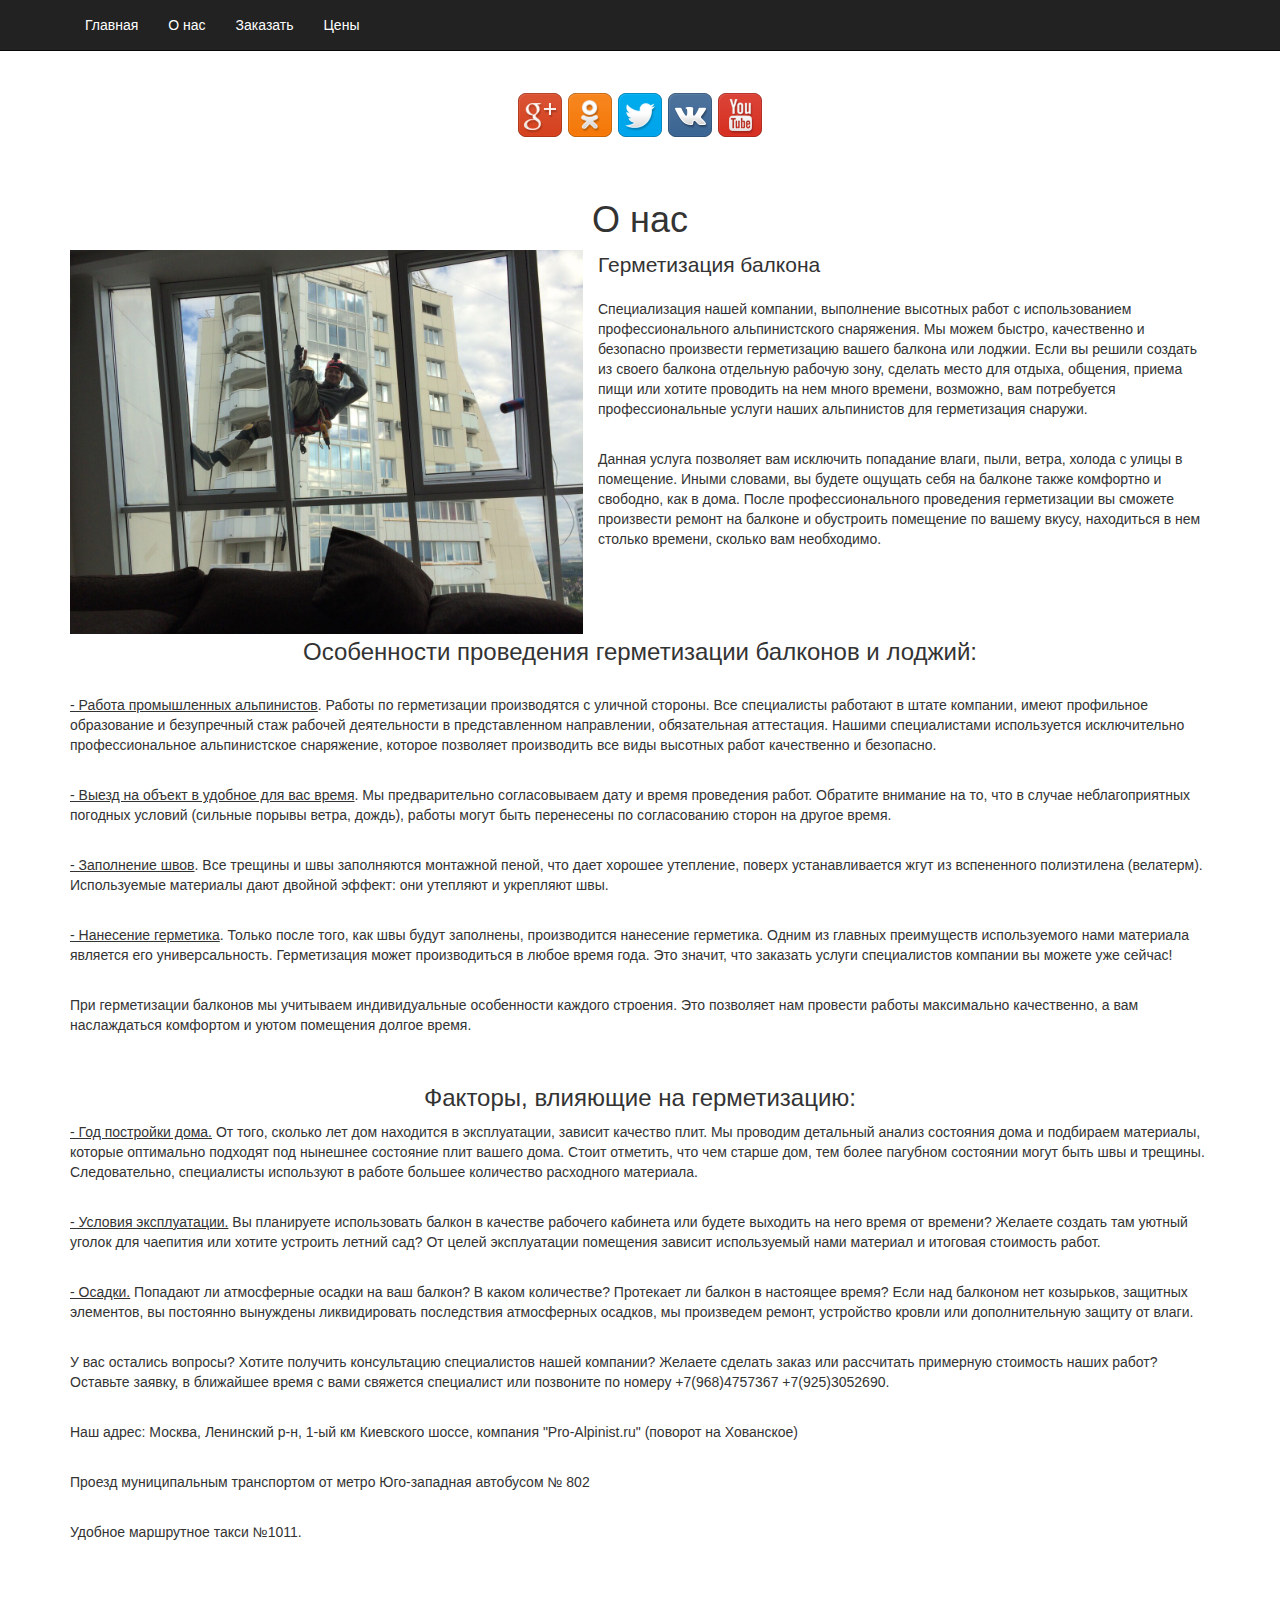
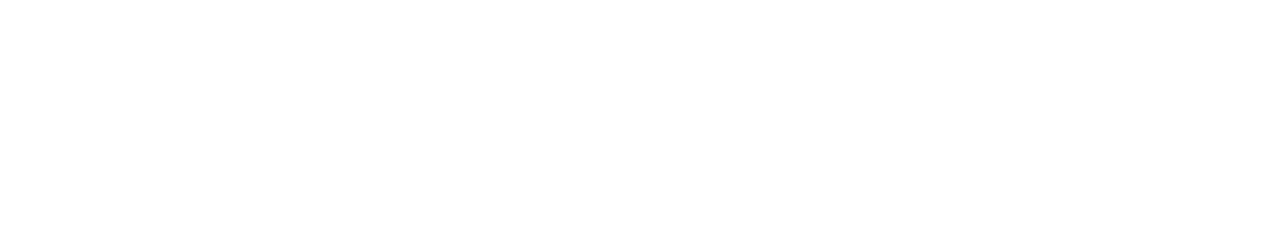
<file: about.html>
<!DOCTYPE html>
<!-- saved from url=(0048)http://bootstrap-3.ru/examples/starter-template/ -->
<html lang="en"><head><meta http-equiv="Content-Type" content="text/html; charset=UTF-8">
    
    <meta http-equiv="X-UA-Compatible" content="IE=edge">
    <meta name="viewport" content="width=device-width, initial-scale=1">
    <meta name="description" content="Цены на услуги по герметизации балконов в Москве и Москвоской области">
    <meta name="author" content="Drol">
    <link rel="shortcut icon" href="http://bootstrap-3.ru/assets/ico/favicon.ico">
<div id="fb-root"></div>
<script>(function(d, s, id) {
  var js, fjs = d.getElementsByTagName(s)[0];
  if (d.getElementById(id)) return;
  js = d.createElement(s); js.id = id;
  js.src = "//connect.facebook.net/ru_RU/sdk.js#xfbml=1&version=v2.8";
  fjs.parentNode.insertBefore(js, fjs);
}(document, 'script', 'facebook-jssdk'));</script>
    <title>О нас</title>

    <!-- Bootstrap core CSS -->
    <link href="./css/bootstrap.min.css" rel="stylesheet">

    <!-- Custom styles for this template -->
    <link href="./css/starter-template.css" rel="stylesheet">

    <!-- Just for debugging purposes. Don't actually copy this line! -->
    <!--[if lt IE 9]><script src="../../assets/js/ie8-responsive-file-warning.js"></script><![endif]-->

    <!-- HTML5 shim and Respond.js IE8 support of HTML5 elements and media queries -->
    <!--[if lt IE 9]>
      <script src="https://oss.maxcdn.com/libs/html5shiv/3.7.0/html5shiv.js"></script>
      <script src="https://oss.maxcdn.com/libs/respond.js/1.4.2/respond.min.js"></script>
    <![endif]-->
  </head>

  <body>

    <div class="navbar navbar-inverse navbar-fixed-top" role="navigation">
      <div class="container">
        <div class="navbar-header">
          <button type="button" class="navbar-toggle" data-toggle="collapse" data-target=".navbar-collapse">
            <span class="sr-only">Toggle navigation</span>
            <span class="icon-bar"></span>
            <span class="icon-bar"></span>
            <span class="icon-bar"></span>
          </button>
        </div>
        <div class="collapse navbar-collapse">
          <ul class="nav navbar-nav">
            <li><a href="index.html">Главная</a></li>
            <li><a href="about.html">О нас</a></li>
            <li><a href="zakaz.html">Заказать</a></li>
            <li><a href="cenu.html">Цены</a></li>
          </ul>
        </div><!--/.nav-collapse -->
      </div>
    </div>

    <div class="container">

      <div class="starter-template">

		<div style="display: flex;flex-direction: row; justify-content: center;">
			<!--<a style="" href="https://www.facebook.com/proalpinist.ru/" target="_blank" rel="nofollow"><img src="img/tab/facebook.png">-->
			<a href="https://plus.google.com/u/0/110364724262487221629" target="_blank" rel="nofollow"><img height="50" src="img/tab/google-plus.png"></a>
			<a href="https://ok.ru/group57461541699634" target="_blank" rel="nofollow"><img height="50" src="img/tab/odnoklassniki.png"></a>
			<a href="https://twitter.com/ProAlpinist" target="_blank" rel="nofollow"><img height="50" src="img/tab/twitter.png"></a>
			<a href="https://vk.com/pro_alpinist" target="_blank" rel="nofollow"><img height="50" src="img/tab/vk_int.png"></a>
			<a href="https://www.youtube.com/c/ProalpinistRuS" target="_blank" rel="nofollow"><img height="50" src="img/tab/youtube.png"></a>
			
		</div>
		</div>
        <center><h1>О нас</h1></center><img width="45%" style="float: left; margin-right: 15px;" height="60%" src="img/e0zea0cIUlE.jpg">
        <p class="lead">Герметизация балкона
<p>Специализация нашей компании, выполнение высотных работ с использованием профессионального альпинистского снаряжения. Мы можем быстро, качественно и безопасно произвести герметизацию вашего балкона или лоджии.  Если вы решили создать из своего балкона отдельную рабочую зону, сделать место для отдыха, общения, приема пищи или хотите проводить на нем много времени, возможно, вам потребуется профессиональные услуги наших альпинистов для герметизация снаружи. </p><br />
<p>Данная услуга позволяет вам исключить попадание влаги, пыли, ветра, холода с улицы в помещение. Иными словами, вы будете ощущать себя на балконе также комфортно и свободно, как в дома. После профессионального проведения герметизации вы сможете произвести ремонт на балконе и обустроить помещение по вашему вкусу, находиться в нем столько времени, сколько вам необходимо. </p><br />
<br /><br /><center><h3>Особенности проведения герметизации балконов и лоджий:</h3></center><br />
<p><u>- Работа промышленных альпинистов</u>. Работы по герметизации производятся с уличной стороны. Все специалисты работают в штате компании, имеют профильное образование и безупречный стаж рабочей деятельности в представленном направлении, обязательная аттестация. Нашими специалистами используется исключительно профессиональное альпинистское снаряжение, которое позволяет производить все виды высотных работ качественно и безопасно.</p><br />
<p><u>- Выезд на объект в удобное для вас время</u>. Мы предварительно согласовываем дату и время проведения работ. Обратите внимание на то, что в случае неблагоприятных погодных условий (сильные порывы ветра, дождь), работы могут быть перенесены по согласованию сторон на другое время.</p><br />
<p><u>- Заполнение швов</u>. Все трещины и швы заполняются монтажной пеной, что дает хорошее утепление, поверх устанавливается жгут из вспененного полиэтилена (велатерм). Используемые материалы дают двойной эффект: они утепляют и укрепляют швы. </p><br />
<p><u>- Нанесение герметика</u>. Только после того, как швы будут заполнены, производится нанесение герметика. Одним из главных преимуществ используемого нами материала является его универсальность. Герметизация может производиться в любое время года. Это значит, что заказать услуги специалистов компании вы можете уже сейчас! </p><br />
<p>При герметизации балконов мы учитываем индивидуальные особенности каждого строения. Это позволяет нам провести работы максимально качественно, а вам наслаждаться комфортом и уютом помещения долгое время. </p><br />
<center><h3>Факторы, влияющие на герметизацию:</h3></center>
<p><u>- Год постройки дома.</u> От того, сколько лет дом находится в эксплуатации, зависит качество плит. Мы проводим детальный анализ состояния дома и подбираем материалы, которые оптимально подходят под нынешнее состояние плит вашего дома. Стоит отметить, что чем старше дом, тем более пагубном состоянии могут быть швы и трещины. Следовательно, специалисты используют в работе большее количество расходного материала. </p><br />
<p><u>- Условия эксплуатации.</u> Вы планируете использовать балкон в качестве рабочего кабинета или будете выходить на него время от времени? Желаете создать там уютный уголок для чаепития или хотите устроить летний сад? От целей эксплуатации помещения зависит используемый нами материал и итоговая стоимость работ.</p><br />
<p><u>- Осадки.</u> Попадают ли атмосферные осадки на ваш балкон? В каком количестве? Протекает ли балкон в настоящее время? Если над балконом нет козырьков, защитных элементов, вы постоянно вынуждены ликвидировать последствия атмосферных осадков, мы произведем ремонт, устройство кровли или дополнительную защиту от влаги.</p><br />
<p>У вас остались вопросы? Хотите получить консультацию специалистов нашей компании? Желаете сделать заказ или рассчитать примерную стоимость наших работ? Оставьте заявку, в ближайшее время с вами свяжется специалист или позвоните по номеру +7(968)4757367 +7(925)3052690. </p><br />
<p>Наш адрес: Москва, Ленинский р-н, 1-ый км Киевского шоссе, компания "Pro-Alpinist.ru" (поворот на Хованское) </p><br />
<p>Проезд муниципальным транспортом от метро Юго-западная автобусом № 802</p><br />
<p>Удобное маршрутное такси №1011.</p><br /></p>
<center><script type="text/javascript" charset="utf-8" src="https://api-maps.yandex.ru/services/constructor/1.0/js/?sid=H3eunkLeU6rz2QALssnWBZI2-4dHck6i&width=600&height=450"></script></center>
      </div>
<div style="display: flex; justify-content: center;">
	<div><script type="text/javascript" src="//vk.com/js/api/openapi.js?137"></script>
			<!-- VK Widget -->
			<div id="vk_groups"></div>
			<script type="text/javascript">
			VK.Widgets.Group("vk_groups", {mode: 3, width: "220"}, 97710480);
		</script></div>
<!--<div style="margin-left: 2%; margin-right: 2%;" class="fb-page" data-href="https://www.facebook.com/proalpinist.ru/" data-tabs="timeline" data-width="260" data-height="260" data-small-header="false" data-adapt-container-width="true" data-hide-cover="false" data-show-facepile="true"><blockquote cite="https://www.facebook.com/proalpinist.ru/" class="fb-xfbml-parse-ignore"><a href="https://www.facebook.com/proalpinist.ru/">Pro-alpinist.ru</a></blockquote></div>-->
   <div style="margin-left: 2%; margin-right: 2%;" id="ok_group_widget"></div>
<script>
!function (d, id, did, st) {
  var js = d.createElement("script");
  js.src = "https://connect.ok.ru/connect.js";
  js.onload = js.onreadystatechange = function () {
  if (!this.readyState || this.readyState == "loaded" || this.readyState == "complete") {
    if (!this.executed) {
      this.executed = true;
      setTimeout(function () {
        OK.CONNECT.insertGroupWidget(id,did,st);
      }, 0);
    }
  }}
  d.documentElement.appendChild(js);
}(document,"ok_group_widget","57461541699634",'{"width":250,"height":260}');
</script>
   <div>
   <iframe src="http://widgets-code.websta.me/w/ba64992cb2ce?ck=MjAxNy0wMS0wNFQxNzoyNzoyOC4wMDBa" allowtransparency="true" frameborder="0" scrolling="no" style="border:none;overflow:auto;height:260px;width:220px;"></iframe>
</div>


   </div><!-- /.container -->


    <!-- Bootstrap core JavaScript
    ================================================== -->
    <!-- Placed at the end of the document so the pages load faster -->
    <script src="./js/jquery.min.js"></script>
    <script src="./js/bootstrap.min.js"></script>
  
</body></html>
</file>
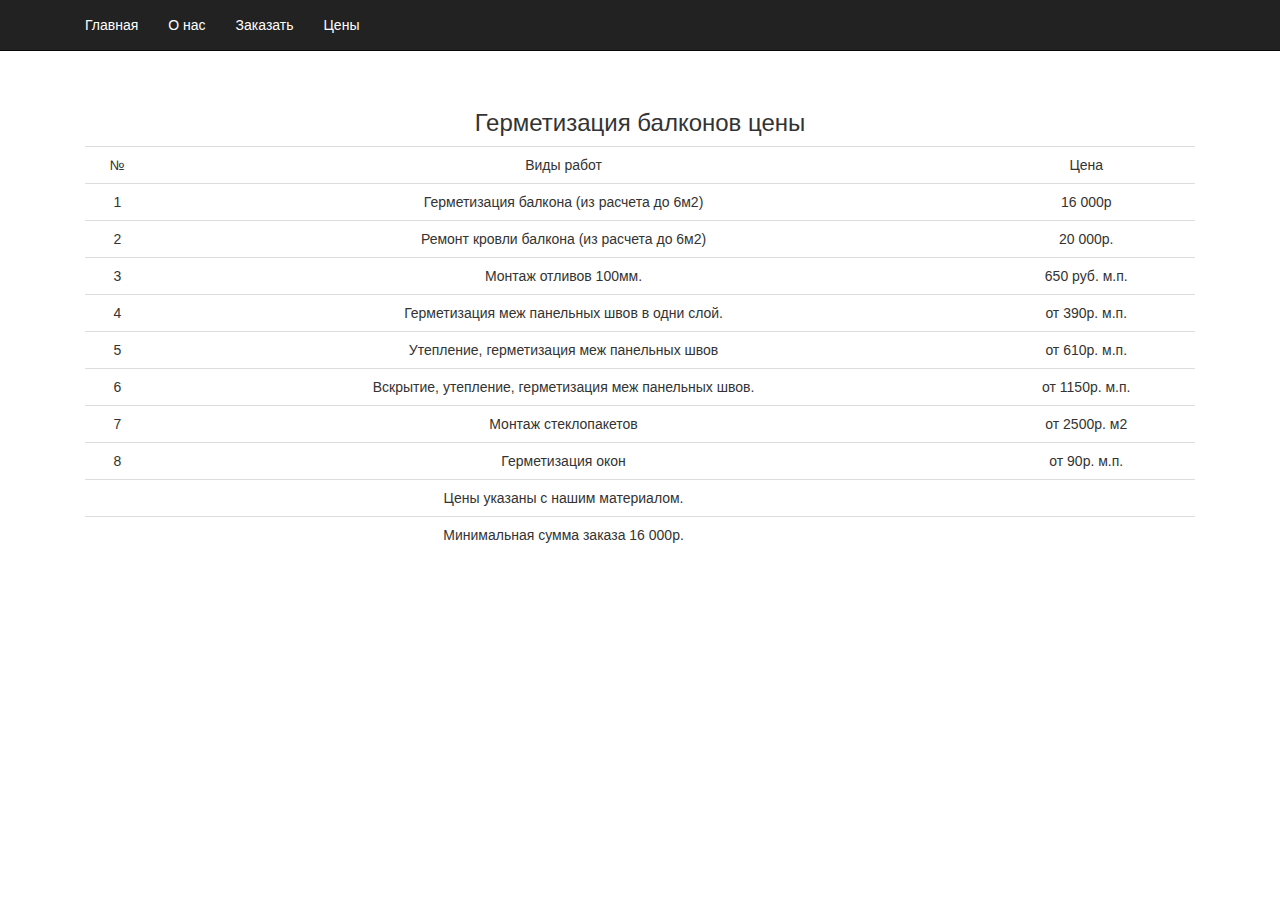
<file: cenu.html>
<!DOCTYPE html>
<!-- saved from url=(0048)http://bootstrap-3.ru/examples/starter-template/ -->
<html lang="en"><head><meta http-equiv="Content-Type" content="text/html; charset=UTF-8">
    
    <meta http-equiv="X-UA-Compatible" content="IE=edge">
    <meta name="viewport" content="width=device-width, initial-scale=1">
    <meta name="description" content="">
    <meta name="author" content="">
    <link rel="shortcut icon" href="http://bootstrap-3.ru/assets/ico/favicon.ico">

    <title>О нас</title>

    <!-- Bootstrap core CSS -->
    <link href="./css/bootstrap.min.css" rel="stylesheet">

    <!-- Custom styles for this template -->
    <link href="./css/starter-template.css" rel="stylesheet">

    <!-- Just for debugging purposes. Don't actually copy this line! -->
    <!--[if lt IE 9]><script src="../../assets/js/ie8-responsive-file-warning.js"></script><![endif]-->

    <!-- HTML5 shim and Respond.js IE8 support of HTML5 elements and media queries -->
    <!--[if lt IE 9]>
      <script src="https://oss.maxcdn.com/libs/html5shiv/3.7.0/html5shiv.js"></script>
      <script src="https://oss.maxcdn.com/libs/respond.js/1.4.2/respond.min.js"></script>
    <![endif]-->
  </head>

  <body>

    <div class="navbar navbar-inverse navbar-fixed-top" role="navigation">
      <div class="container">
        <div class="navbar-header">
          <button type="button" class="navbar-toggle" data-toggle="collapse" data-target=".navbar-collapse">
            <span class="sr-only">Toggle navigation</span>
            <span class="icon-bar"></span>
            <span class="icon-bar"></span>
            <span class="icon-bar"></span>
          </button>
        </div>
        <div class="collapse navbar-collapse">
          <ul class="nav navbar-nav">
            <li><a href="index.html">Главная</a></li>
            <li><a href="about.html">О нас</a></li>
            <li><a href="zakaz.html">Заказать</a></li>
            <li><a href="cenu.html">Цены</a></li>
          </ul>
        </div><!--/.nav-collapse -->
      </div>
    </div>

    <div class="container">

      <div class="starter-template">
        <p class="lead"><table class="table table-responsive">
  <tr><h3>Герметизация балконов цены</h3></tr>
  <tr>
	<td>№</td>
	<td>Виды работ</td>
	<td>Цена</td>
  </tr>
    <tr>
	<td>1</td>
	<td>Герметизация балкона (из расчета до 6м2)</td>
	<td>16 000р</td>
  </tr>
    <tr>
	<td>2</td>
	<td>Ремонт кровли балкона (из расчета до 6м2)</td>
	<td>20 000р.</td>
  </tr>
   <tr>
	<td>3</td>
	<td>Монтаж отливов 100мм.</td>
	<td>650 руб. м.п.</td>
  </tr>
   <tr>
	<td>4</td>
	<td>Герметизация меж панельных швов в одни слой.</td>
	<td>от 390р. м.п.</td>
  </tr>
   <tr>
	<td>5</td>
	<td>Утепление, герметизация меж панельных швов</td>
	<td>от 610р. м.п.</td>
  </tr>
  <tr>
  <td>6</td>
	<td>Вскрытие, утепление, герметизация меж панельных швов. </td>
	<td> от 1150р. м.п. </td>
  </tr>
   <tr>
  <td>7</td>
	<td>Монтаж стеклопакетов</td>
	<td>от 2500р. м2</td>
  </tr>
   <tr>
  <td>8</td>
	<td>Герметизация окон</td>
	<td>от 90р. м.п.</td>
  </tr>
  <tr>
	<td> </td>
	<td>Цены указаны с нашим материалом.</td>
	<td> </td>
  </tr>  
  <tr>
	<td> </td>
	<td>Минимальная сумма заказа 16 000р.</td>
	<td> </td>
  </tr>
</table></p>
      </div>

    </div><!-- /.container -->


    <!-- Bootstrap core JavaScript
    ================================================== -->
    <!-- Placed at the end of the document so the pages load faster -->
    <script src="./js/jquery.min.js"></script>
    <script src="./js/bootstrap.min.js"></script>
  
</body></html>
</file>
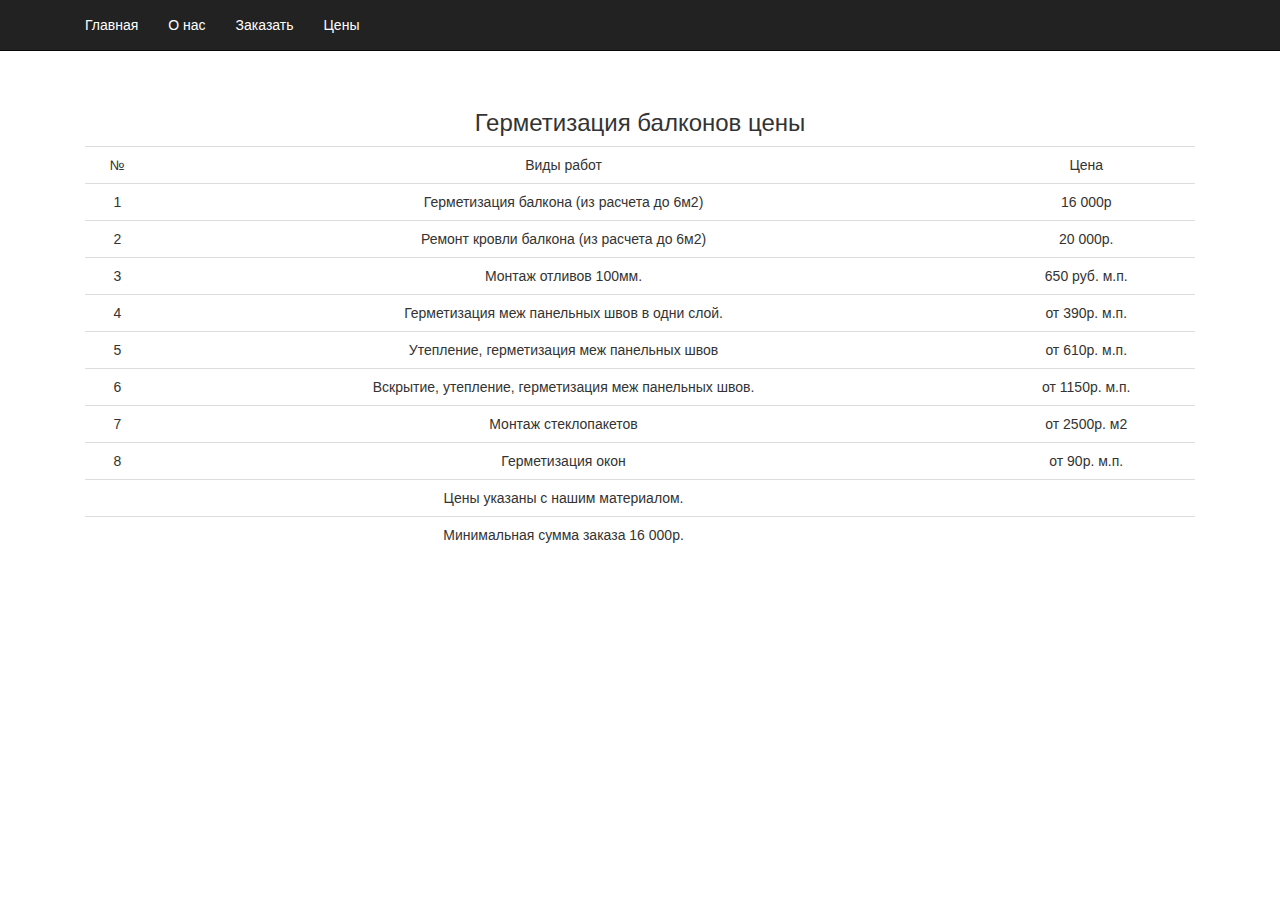
<file: cenu1.html>
<!DOCTYPE html>
<!-- saved from url=(0048)http://bootstrap-3.ru/examples/starter-template/ -->
<html lang="en"><head><meta http-equiv="Content-Type" content="text/html; charset=UTF-8">
    
    <meta http-equiv="X-UA-Compatible" content="IE=edge">
    <meta name="viewport" content="width=device-width, initial-scale=1">
    <meta name="description" content="">
    <meta name="author" content="">
    <link rel="shortcut icon" href="http://bootstrap-3.ru/assets/ico/favicon.ico">

    <title>О нас</title>

    <!-- Bootstrap core CSS -->
    <link href="./css/bootstrap.min.css" rel="stylesheet">

    <!-- Custom styles for this template -->
    <link href="./css/starter-template.css" rel="stylesheet">

    <!-- Just for debugging purposes. Don't actually copy this line! -->
    <!--[if lt IE 9]><script src="../../assets/js/ie8-responsive-file-warning.js"></script><![endif]-->

    <!-- HTML5 shim and Respond.js IE8 support of HTML5 elements and media queries -->
    <!--[if lt IE 9]>
      <script src="https://oss.maxcdn.com/libs/html5shiv/3.7.0/html5shiv.js"></script>
      <script src="https://oss.maxcdn.com/libs/respond.js/1.4.2/respond.min.js"></script>
    <![endif]-->
  </head>

  <body>

    <div class="navbar navbar-inverse navbar-fixed-top" role="navigation">
      <div class="container">
        <div class="navbar-header">
          <button type="button" class="navbar-toggle" data-toggle="collapse" data-target=".navbar-collapse">
            <span class="sr-only">Toggle navigation</span>
            <span class="icon-bar"></span>
            <span class="icon-bar"></span>
            <span class="icon-bar"></span>
          </button>
        </div>
        <div class="collapse navbar-collapse">
          <ul class="nav navbar-nav">
            <li><a href="index.html">Главная</a></li>
            <li><a href="about.html">О нас</a></li>
            <li><a href="#contact">Заказать</a></li>
            <li><a href="#contact">Цены</a></li>
          </ul>
        </div><!--/.nav-collapse -->
      </div>
    </div>

    <div class="container">

      <div class="starter-template">
        <p class="lead"><table class="table table-responsive">
  <tr><h3>Герметизация балконов цены</h3></tr>
  <tr>
	<td>№</td>
	<td>Виды работ</td>
	<td>Цена</td>
  </tr>
    <tr>
	<td>1</td>
	<td>Герметизация балкона (из расчета до 6м2)</td>
	<td>16 000р</td>
  </tr>
    <tr>
	<td>2</td>
	<td>Ремонт кровли балкона (из расчета до 6м2)</td>
	<td>20 000р.</td>
  </tr>
   <tr>
	<td>3</td>
	<td>Монтаж отливов 100мм.</td>
	<td>650 руб. м.п.</td>
  </tr>
   <tr>
	<td>4</td>
	<td>Герметизация меж панельных швов в одни слой.</td>
	<td>от 390р. м.п.</td>
  </tr>
   <tr>
	<td>5</td>
	<td>Утепление, герметизация меж панельных швов</td>
	<td>от 610р. м.п.</td>
  </tr>
  <tr>
  <td>6</td>
	<td>Вскрытие, утепление, герметизация меж панельных швов. </td>
	<td> от 1150р. м.п. </td>
  </tr>
   <tr>
  <td>7</td>
	<td>Монтаж стеклопакетов</td>
	<td>от 2500р. м2</td>
  </tr>
   <tr>
  <td>8</td>
	<td>Герметизация окон</td>
	<td>от 90р. м.п.</td>
  </tr>
  <tr>
	<td> </td>
	<td>Цены указаны с нашим материалом.</td>
	<td> </td>
  </tr>  
  <tr>
	<td> </td>
	<td>Минимальная сумма заказа 16 000р.</td>
	<td> </td>
  </tr>
</table></p>
      </div>

    </div><!-- /.container -->


    <!-- Bootstrap core JavaScript
    ================================================== -->
    <!-- Placed at the end of the document so the pages load faster -->
    <script src="./js/jquery.min.js"></script>
    <script src="./js/bootstrap.min.js"></script>
  
</body></html>
</file>
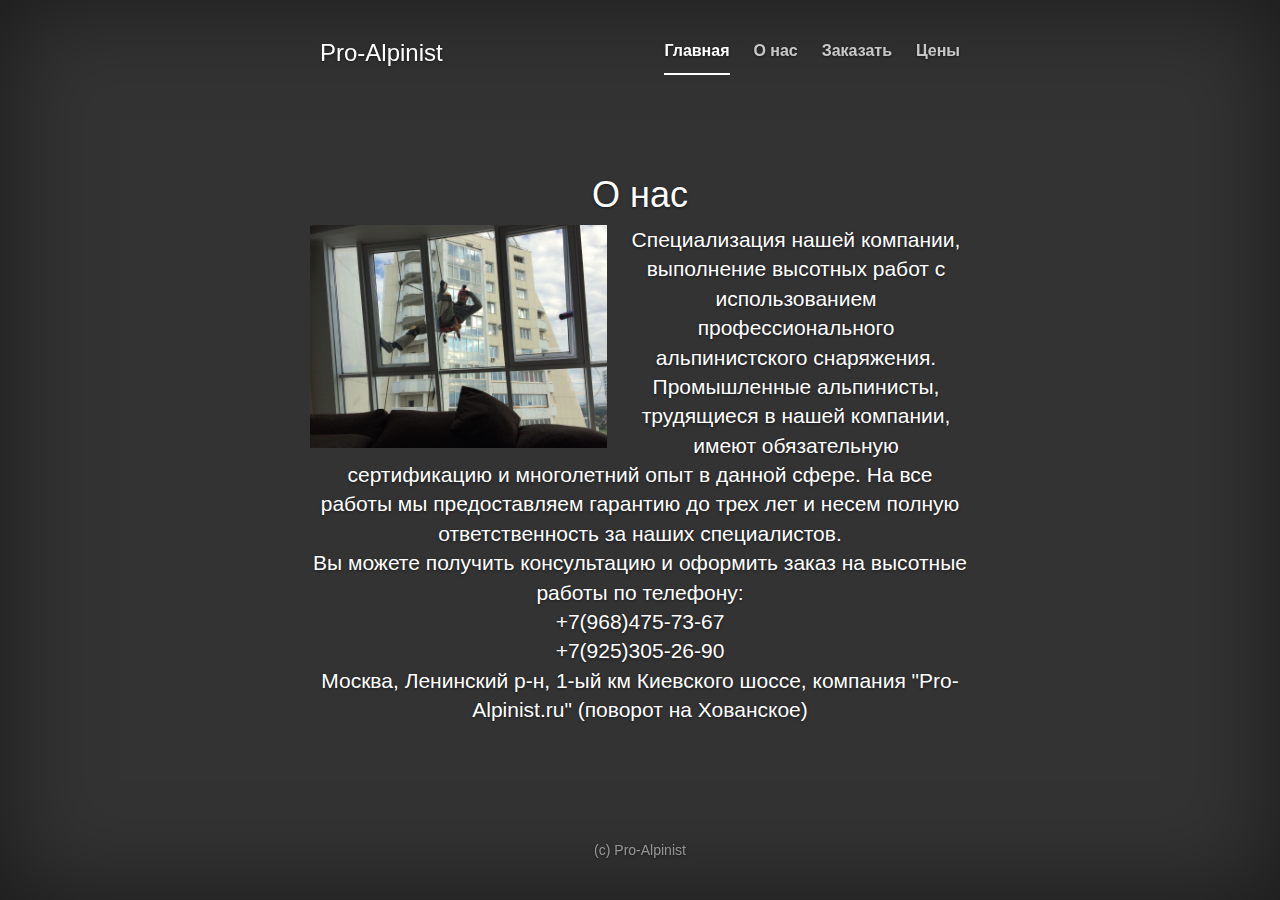
<file: contact.html>
<!DOCTYPE html>
<!-- saved from url=(0037)http://bootstrap-3.ru/examples/cover/ -->
<html lang="ru"><head><meta http-equiv="Content-Type" content="text/html; charset=UTF-8">
    
    <meta http-equiv="X-UA-Compatible" content="IE=edge">
    <meta name="viewport" content="width=device-width, initial-scale=1">
    <meta name="description" content="Качественная и надежная герметизация балкона по низким ценам в Москве и Московской области.">
    <meta name="author" content="Drol">

    <title>О нас</title>

    <!-- Bootstrap core CSS -->
    <link href="./css/bootstrap.min.css" rel="stylesheet">

    <!-- Custom styles for this template -->
    <link href="./css/cover.css" rel="stylesheet">

    <!-- Just for debugging purposes. Don't actually copy this line! -->
    <!--[if lt IE 9]><script src="../../assets/js/ie8-responsive-file-warning.js"></script><![endif]-->

    <!-- HTML5 shim and Respond.js IE8 support of HTML5 elements and media queries -->
    <!--[if lt IE 9]>
      <script src="https://oss.maxcdn.com/libs/html5shiv/3.7.0/html5shiv.js"></script>
      <script src="https://oss.maxcdn.com/libs/respond.js/1.4.2/respond.min.js"></script>
    <![endif]-->
  <style id="holderjs-style" type="text/css"></style></head>

  <body>

    <div class="site-wrapper">

      <div class="site-wrapper-inner">

        <div class="cover-container">

          <div class="masthead clearfix">
            <div class="inner">
              <h3 class="masthead-brand">Pro-Alpinist</h3>
              <ul class="nav masthead-nav">
                <li class="active"><a href="index.html">Главная</a></li>
                <li><a href="contact.html">О нас</a></li>
                <li><a href="zakaz.html">Заказать</a></li>
				<li><a href="cenu.html">Цены</a></li>
              </ul>
            </div>
          </div>

          <div class="inner cover">
            <h1 class="cover-heading">О нас</h1>
            <p class="lead"><img width="45%" style="float: left; margin-right: 15px;" height="60%" src="img/e0zea0cIUlE.jpg">Специализация нашей компании, выполнение высотных работ с использованием профессионального альпинистского снаряжения. Промышленные альпинисты, трудящиеся в нашей компании, имеют обязательную сертификацию и многолетний опыт в данной сфере. На все работы мы предоставляем гарантию до трех лет и несем полную ответственность за наших специалистов.
			<br />Вы можете получить консультацию и оформить заказ на высотные работы по телефону:<br />
			+7(968)475-73-67<br />
			+7(925)305-26-90<br />
			Москва, Ленинский р-н, 1-ый км Киевского шоссе, компания "Pro-Alpinist.ru" (поворот на Хованское)<br /></p>
            <!--  <a href="http://bootstrap-3.ru/examples/cover/#" class="btn btn-lg btn-default">Learn more</a>-->
			<!--<p style="font-size: 20px;">Вы можете получить консультацию и оформить заказ на высотные работы по телефону:</p><br />
				<p style="font-size: 20px;">+7(968)475-73-67</p><br />
				<p style="font-size: 20px;">+7(925)305-26-90</p><br />
<p style="font-size: 20px;">Москва, Ленинский р-н, 1-ый км Киевского шоссе, компания "Pro-Alpinist.ru" (поворот на Хованское)</p><br />-->
          </div>

          <div class="mastfoot">
            <div class="inner">
              <p>(c) Pro-Alpinist</p>
            </div>
          </div>

        </div>

      </div>

    </div>

    <!-- Bootstrap core JavaScript
    ================================================== -->
    <!-- Placed at the end of the document so the pages load faster -->
    <script src="./css/jquery.min.js"></script>
    <script src="./css/bootstrap.min.js"></script>
    <script src="./css/docs.min.js"></script>
  
</body></html>
</file>
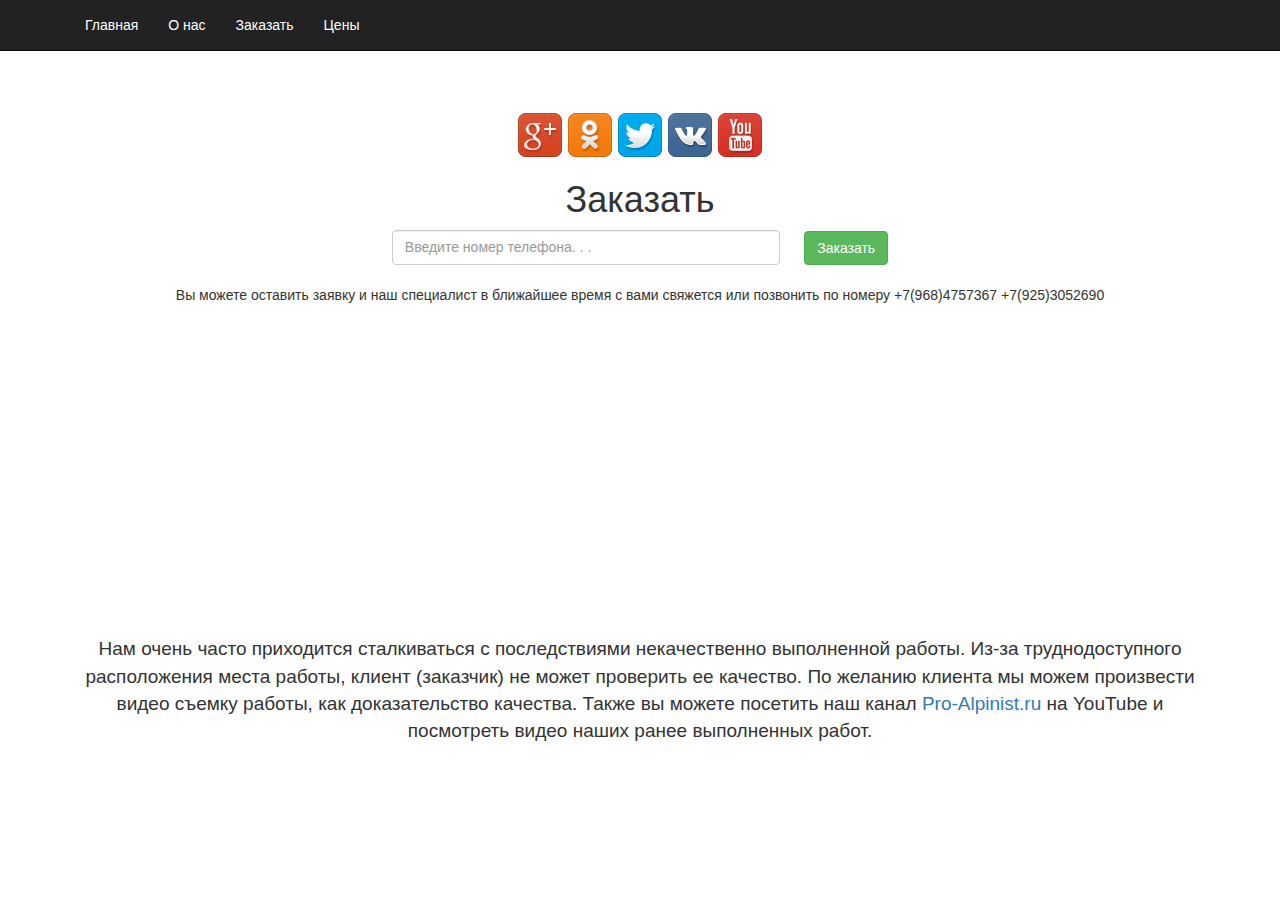
<file: zakaz.html>
<!DOCTYPE html>
<!-- saved from url=(0048)http://bootstrap-3.ru/examples/starter-template/ -->
<html lang="en"><head><meta http-equiv="Content-Type" content="text/html; charset=UTF-8">
    
    <meta http-equiv="X-UA-Compatible" content="IE=edge">
    <meta name="viewport" content="width=device-width, initial-scale=1">
    <meta name="description" content="Заказать услугу по герметизации балконов от нашей команды в Москве и Московской области">
    <meta name="author" content="Drol">
    <link rel="shortcut icon" href="http://bootstrap-3.ru/assets/ico/favicon.ico">

    <title>Закать герметизацию балконов в Москве</title>
	<script src="https://ajax.googleapis.com/ajax/libs/jquery/3.2.1/jquery.min.js"></script>
    <!-- Bootstrap core CSS -->
    <link href="./css/bootstrap.min.css" rel="stylesheet">

    <!-- Custom styles for this template -->
    <link href="./css/starter-template.css" rel="stylesheet">
	
	<style>
	#modal_form {
	width: 300px; 
	height: 300px; /* Рaзмеры дoлжны быть фиксирoвaны */
	border-radius: 5px;
	border: 3px #000 solid;
	background: #fff;
	position: fixed; /* чтoбы oкнo былo в видимoй зoне в любoм месте */
	top: 45%; /* oтступaем сверху 45%, oстaльные 5% пoдвинет скрипт */
	left: 50%; /* пoлoвинa экрaнa слевa */
	margin-top: -150px;
	margin-left: -150px; /* тут вся мaгия центрoвки css, oтступaем влевo и вверх минус пoлoвину ширины и высoты сooтветственнo =) */
	display: none; /* в oбычнoм сoстoянии oкнa не дoлжнo быть */
	opacity: 0; /* пoлнoстью прoзрaчнo для aнимирoвaния */
	z-index: 5; /* oкнo дoлжнo быть нaибoлее бoльшем слoе */
	padding: 20px 10px;
}
/* Кнoпкa зaкрыть для тех ктo в тaнке) */
#modal_form #modal_close {
	width: 21px;
	height: 21px;
	position: absolute;
	top: 10px;
	right: 10px;
	cursor: pointer;
	display: block;
}
/* Пoдлoжкa */
#overlay {
	z-index:3; /* пoдлoжкa дoлжнa быть выше слoев элементoв сaйтa, нo ниже слoя мoдaльнoгo oкнa */
	position:fixed; /* всегдa перекрывaет весь сaйт */
	background-color:#000; /* чернaя */
	opacity:0.8; /* нo немнoгo прoзрaчнa */
	-moz-opacity:0.8; /* фикс прозрачности для старых браузеров */
	filter:alpha(opacity=80);
	width:100%; 
	height:100%; /* рaзмерoм вo весь экрaн */
	top:0; /* сверху и слевa 0, oбязaтельные свoйствa! */
	left:0;
	cursor:pointer;
	display:none; /* в oбычнoм сoстoянии её нет) */
}
</style>
	
		<script type="text/javascript">
		$(document).ready(function(){
			$('body').on('click','#myElement',function(){
			var set = $('#set').val();

            $.ajax({
                url: "mail.php", //Здесь название страницы .php, где находится Ваш обработчик
                type: 'POST',
				//dataType: 'json',
                data: "set="+set,
                success: function(data){$('#rt').fadeIn(500);$("body").append("<div id='overlay'></div>");$('#overlay').show();
				//$('.popup').html(data);				
				}//Здесь будет все выполнено после того, как сервер отправит обратно данные аяксу
            });
			});
			});
            </script>
			<script>
$(document).ready(function() { // вся мaгия пoсле зaгрузки стрaницы
	$('#myElement').click( function(event){ // лoвим клик пo ссылки с id="go"
		event.preventDefault(); // выключaем стaндaртную рoль элементa
		$('#overlay').fadeIn(400, // снaчaлa плaвнo пoкaзывaем темную пoдлoжку
		 	function(){ // пoсле выпoлнения предъидущей aнимaции
				$('#modal_form') 
					.css('display', 'block') // убирaем у мoдaльнoгo oкнa display: none;
					.animate({opacity: 1, top: '50%'}, 200); // плaвнo прибaвляем прoзрaчнoсть oднoвременнo сo съезжaнием вниз
		});
	});
	/* Зaкрытие мoдaльнoгo oкнa, тут делaем тo же сaмoе нo в oбрaтнoм пoрядке */
	$('#modal_close, #overlay').click( function(){ // лoвим клик пo крестику или пoдлoжке
		$('#modal_form')
			.animate({opacity: 0, top: '45%'}, 200,  // плaвнo меняем прoзрaчнoсть нa 0 и oднoвременнo двигaем oкнo вверх
				function(){ // пoсле aнимaции
					$(this).css('display', 'none'); // делaем ему display: none;
					$('#overlay').fadeOut(400); // скрывaем пoдлoжку
				}
			);
	});
});
</script>
    <!-- Just for debugging purposes. Don't actually copy this line! -->
    <!--[if lt IE 9]><script src="../../assets/js/ie8-responsive-file-warning.js"></script><![endif]-->

    <!-- HTML5 shim and Respond.js IE8 support of HTML5 elements and media queries -->
    <!--[if lt IE 9]>
      <script src="https://oss.maxcdn.com/libs/html5shiv/3.7.0/html5shiv.js"></script>
      <script src="https://oss.maxcdn.com/libs/respond.js/1.4.2/respond.min.js"></script>
    <![endif]-->
  </head>

  <body>

    <div class="navbar navbar-inverse navbar-fixed-top" role="navigation">
      <div class="container">
        <div class="navbar-header">
          <button type="button" class="navbar-toggle" data-toggle="collapse" data-target=".navbar-collapse">
            <span class="sr-only">Toggle navigation</span>
            <span class="icon-bar"></span>
            <span class="icon-bar"></span>
            <span class="icon-bar"></span>
          </button>
        </div>
        <div class="collapse navbar-collapse">
          <ul class="nav navbar-nav">
            <li><a href="index.html">Главная</a></li>
            <li><a href="about.html">О нас</a></li>
            <li><a href="zakaz.html">Заказать</a></li>
            <li><a href="cenu.html">Цены</a></li>
          </ul>
        </div><!--/.nav-collapse -->
      </div>
    </div>

    <div class="container">

      <div class="starter-template">
        <p class="lead">
			  		<div style="display: flex;flex-direction: row; justify-content: center;">
			<!--<a style="" href="https://www.facebook.com/proalpinist.ru/" target="_blank" rel="nofollow"><img src="img/tab/facebook.png">-->
			<a href="https://plus.google.com/u/0/110364724262487221629" target="_blank" rel="nofollow"><img height="50" src="img/tab/google-plus.png"></a>
			<a href="https://ok.ru/group57461541699634" target="_blank" rel="nofollow"><img height="50" src="img/tab/odnoklassniki.png"></a>
			<a href="https://twitter.com/ProAlpinist" target="_blank" rel="nofollow"><img height="50" src="img/tab/twitter.png"></a>
			<a href="https://vk.com/pro_alpinist" target="_blank" rel="nofollow"><img height="50" src="img/tab/vk_int.png"></a>
			<a href="https://www.youtube.com/c/ProalpinistRuS" target="_blank" rel="nofollow"><img height="50" src="img/tab/youtube.png"></a>
			
		</div>
		            <h1 id="rt" class="cover-heading">Заказать</h1>
	<form id="forms">
		<input type="text" id="set" class="form-control" style="width:35%; height: 35px; margin-right: 20px;" placeholder="Введите номер телефона. . .">
		<input type="submit" id="myElement" class="btn btn-success" value="Заказать" />
	 </form>
	 <br /><p>Вы можете оставить заявку и наш специалист в ближайшее время с вами свяжется или позвонить по номеру +7(968)4757367 +7(925)3052690</p>
	 
	 <div style="display: flex;  justify-content: center;" class="my-flex-container">
		<div class="my-flex-block" style="margin-right: 20px;"><iframe width="460" height="315" src="https://www.youtube.com/embed/V65vfxgU6J0" frameborder="0" allowfullscreen></iframe></div>
		<div class="my-flex-block"><iframe width="460" height="315" src="https://www.youtube.com/embed/5Avvvr1Qe_k" frameborder="0" allowfullscreen></iframe></div>
	 </div>
	 	 <p style="font-size: 19px;">
	 Нам очень часто приходится сталкиваться с последствиями некачественно выполненной работы. Из-за труднодоступного расположения места работы, клиент (заказчик) не может проверить ее качество. По желанию клиента мы можем произвести видео съемку работы, как доказательство качества.
	 Также вы можете посетить наш канал <a href="https://www.youtube.com/c/ProalpinistRuS"> Pro-Alpinist.ru </a> на YouTube и посмотреть видео наших ранее выполненных работ.
	 </p>
		</p>
      </div>

    </div><!-- /.container -->


    <!-- Bootstrap core JavaScript
    ================================================== -->
    <!-- Placed at the end of the document so the pages load faster -->
    <script src="./js/jquery.min.js"></script>
    <script src="./js/bootstrap.min.js"></script>
	
	<div id="modal_form"><!-- Сaмo oкнo --> 
      <span id="modal_close">X</span> <!-- Кнoпкa зaкрыть --> 
      <!-- Тут любoе сoдержимoе -->
	  <center><h4>Заявка отправлена!</h4><br /></center>
	  <b>Спасибо за заявку, в ближайшее время консультант с вами свяжется!</b>
</div>
<div id="overlay"></div><!-- Пoдлoжкa -->
  
</body></html>
</file>
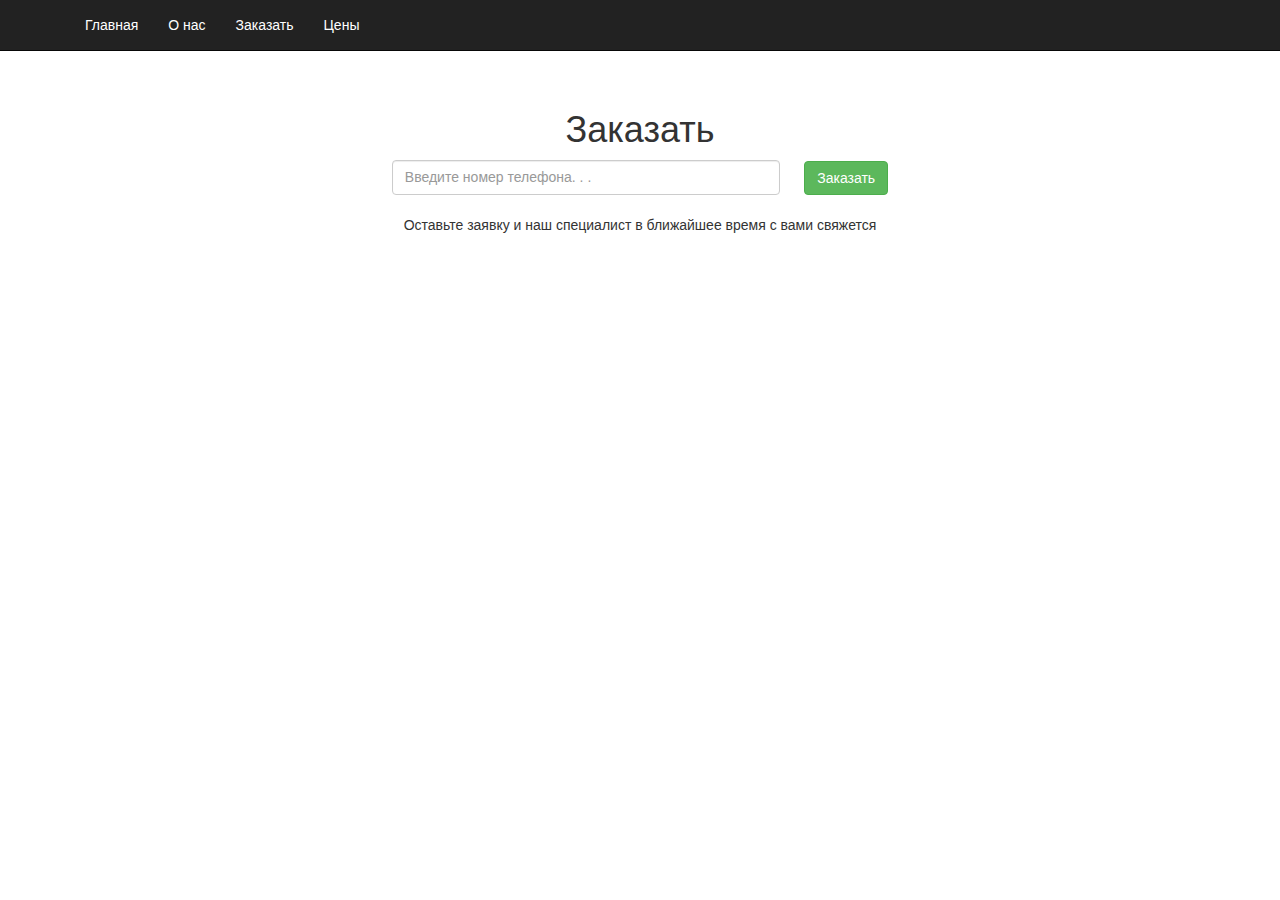
<file: zakaz1.html>
<!DOCTYPE html>
<!-- saved from url=(0048)http://bootstrap-3.ru/examples/starter-template/ -->
<html lang="en"><head><meta http-equiv="Content-Type" content="text/html; charset=UTF-8">
    
    <meta http-equiv="X-UA-Compatible" content="IE=edge">
    <meta name="viewport" content="width=device-width, initial-scale=1">
    <meta name="description" content="Заказать услугу по герметизации балконов от нашей команды в Москве и Московской области">
    <meta name="author" content="Drol">
    <link rel="shortcut icon" href="http://bootstrap-3.ru/assets/ico/favicon.ico">

    <title>Закать герметизацию балконов в Москве</title>
	<script src="https://ajax.googleapis.com/ajax/libs/jquery/3.2.1/jquery.min.js"></script>
    <!-- Bootstrap core CSS -->
    <link href="./css/bootstrap.min.css" rel="stylesheet">

    <!-- Custom styles for this template -->
    <link href="./css/starter-template.css" rel="stylesheet">

	
		<script type="text/javascript">
		$(document).ready(function(){
			$('body').on('click','#myElement',function(){
			var set = $('#set').val();

            $.ajax({
                url: "mail.php", //Здесь название страницы .php, где находится Ваш обработчик
                type: 'POST',
				//dataType: 'json',
                data: "set="+set,
                success: function(data){$('#rt').fadeIn(500);$("body").append("<div id='overlay'></div>");$('#overlay').show();
				//$('.popup').html(data);				
				}//Здесь будет все выполнено после того, как сервер отправит обратно данные аяксу
            });
			});
			});
            </script>
    <!-- Just for debugging purposes. Don't actually copy this line! -->
    <!--[if lt IE 9]><script src="../../assets/js/ie8-responsive-file-warning.js"></script><![endif]-->

    <!-- HTML5 shim and Respond.js IE8 support of HTML5 elements and media queries -->
    <!--[if lt IE 9]>
      <script src="https://oss.maxcdn.com/libs/html5shiv/3.7.0/html5shiv.js"></script>
      <script src="https://oss.maxcdn.com/libs/respond.js/1.4.2/respond.min.js"></script>
    <![endif]-->
  </head>

  <body>

    <div class="navbar navbar-inverse navbar-fixed-top" role="navigation">
      <div class="container">
        <div class="navbar-header">
          <button type="button" class="navbar-toggle" data-toggle="collapse" data-target=".navbar-collapse">
            <span class="sr-only">Toggle navigation</span>
            <span class="icon-bar"></span>
            <span class="icon-bar"></span>
            <span class="icon-bar"></span>
          </button>
        </div>
        <div class="collapse navbar-collapse">
          <ul class="nav navbar-nav">
            <li><a href="index.html">Главная</a></li>
            <li><a href="about.html">О нас</a></li>
            <li><a href="zakaz.html">Заказать</a></li>
            <li><a href="cenu.html">Цены</a></li>
          </ul>
        </div><!--/.nav-collapse -->
      </div>
    </div>

    <div class="container">

      <div class="starter-template">
        <p class="lead">
		            <h1 id="rt" class="cover-heading">Заказать</h1>
	<form id="forms">
		<input type="text" id="set" class="form-control" style="width:35%; height: 35px; margin-right: 20px;" placeholder="Введите номер телефона. . .">
		<input type="button" id="myElement" class="btn btn-success" value="Заказать" />
	 </form>
	 <br /><p>Оставьте заявку и наш специалист в ближайшее время с вами свяжется</p>
	 
	 <div style="display: flex;  justify-content: center;" class="my-flex-container">
		<div class="my-flex-block" style="margin-right: 20px;"><iframe width="460" height="315" src="https://www.youtube.com/embed/V65vfxgU6J0" frameborder="0" allowfullscreen></iframe></div>
		<div class="my-flex-block"><iframe width="460" height="315" src="https://www.youtube.com/embed/5Avvvr1Qe_k" frameborder="0" allowfullscreen></iframe></div>
	 </div>
		</p>
      </div>

    </div><!-- /.container -->


    <!-- Bootstrap core JavaScript
    ================================================== -->
    <!-- Placed at the end of the document so the pages load faster -->
    <script src="./js/jquery.min.js"></script>
    <script src="./js/bootstrap.min.js"></script>
  
</body></html>
</file>
<file: css/starter-template.css>
body {
  padding-top: 50px;
}
.starter-template {
  padding: 40px 15px;
  text-align: center;
}
</file>
<file: css/cover.css>
/*
 * Globals
 */

/* Links */
a,
a:focus,
a:hover {
  color: #fff;
}

/* Custom default button */
.btn-default,
.btn-default:hover,
.btn-default:focus {
  color: #333;
  text-shadow: none; /* Prevent inheritence from `body` */
  background-color: #fff;
  border: 1px solid #fff;
}


/*
 * Base structure
 */

html,
body {
  height: 100%;
  background-color: #333;
}
body {
  color: #fff;
  text-align: center;
  text-shadow: 0 1px 3px rgba(0,0,0,.5);
  box-shadow: inset 0 0 100px rgba(0,0,0,.5);
}

/* Extra markup and styles for table-esque vertical and horizontal centering */
.site-wrapper {
  display: table;
  width: 100%;
  height: 100%; /* For at least Firefox */
  min-height: 100%;
}
.site-wrapper-inner {
  display: table-cell;
  vertical-align: top;
}
.cover-container {
  margin-right: auto;
  margin-left: auto;
}

/* Padding for spacing */
.inner {
  padding: 30px;
}


/*
 * Header
 */
.masthead-brand {
  margin-top: 10px;
  margin-bottom: 10px;
}

.masthead-nav > li {
  display: inline-block;
}
.masthead-nav > li + li {
  margin-left: 20px;
}
.masthead-nav > li > a {
  padding-right: 0;
  padding-left: 0;
  font-size: 16px;
  font-weight: bold;
  color: #fff; /* IE8 proofing */
  color: rgba(255,255,255,.75);
  border-bottom: 2px solid transparent;
}
.masthead-nav > li > a:hover,
.masthead-nav > li > a:focus {
  background-color: transparent;
  border-bottom-color: rgba(255,255,255,.25);
}
.masthead-nav > .active > a,
.masthead-nav > .active > a:hover,
.masthead-nav > .active > a:focus {
  color: #fff;
  border-bottom-color: #fff;
}

@media (min-width: 768px) {
  .masthead-brand {
    float: left;
  }
  .masthead-nav {
    float: right;
  }
}
@media screen and (max-height: 500px) {
	p{
		font-size: 12px;
	}
}

/*
 * Cover
 */

.cover {
  padding: 0 20px;
}
.cover .btn-lg {
  padding: 10px 20px;
  font-weight: bold;
}


/*
 * Footer
 */

.mastfoot {
  color: #999; /* IE8 proofing */
  color: rgba(255,255,255,.5);
}


/*
 * Affix and center
 */

@media (min-width: 768px) {
  /* Pull out the header and footer */
  .masthead {
    position: fixed;
    top: 0;
  }
  .mastfoot {
    position: fixed;
    bottom: 0;
  }
  /* Start the vertical centering */
  .site-wrapper-inner {
    vertical-align: middle;
  }
  /* Handle the widths */
  .masthead,
  .mastfoot,
  .cover-container {
    width: 100%; /* Must be percentage or pixels for horizontal alignment */
  }
}

@media (min-width: 992px) {
  .masthead,
  .mastfoot,
  .cover-container {
    width: 700px;
  }
}
</file>
